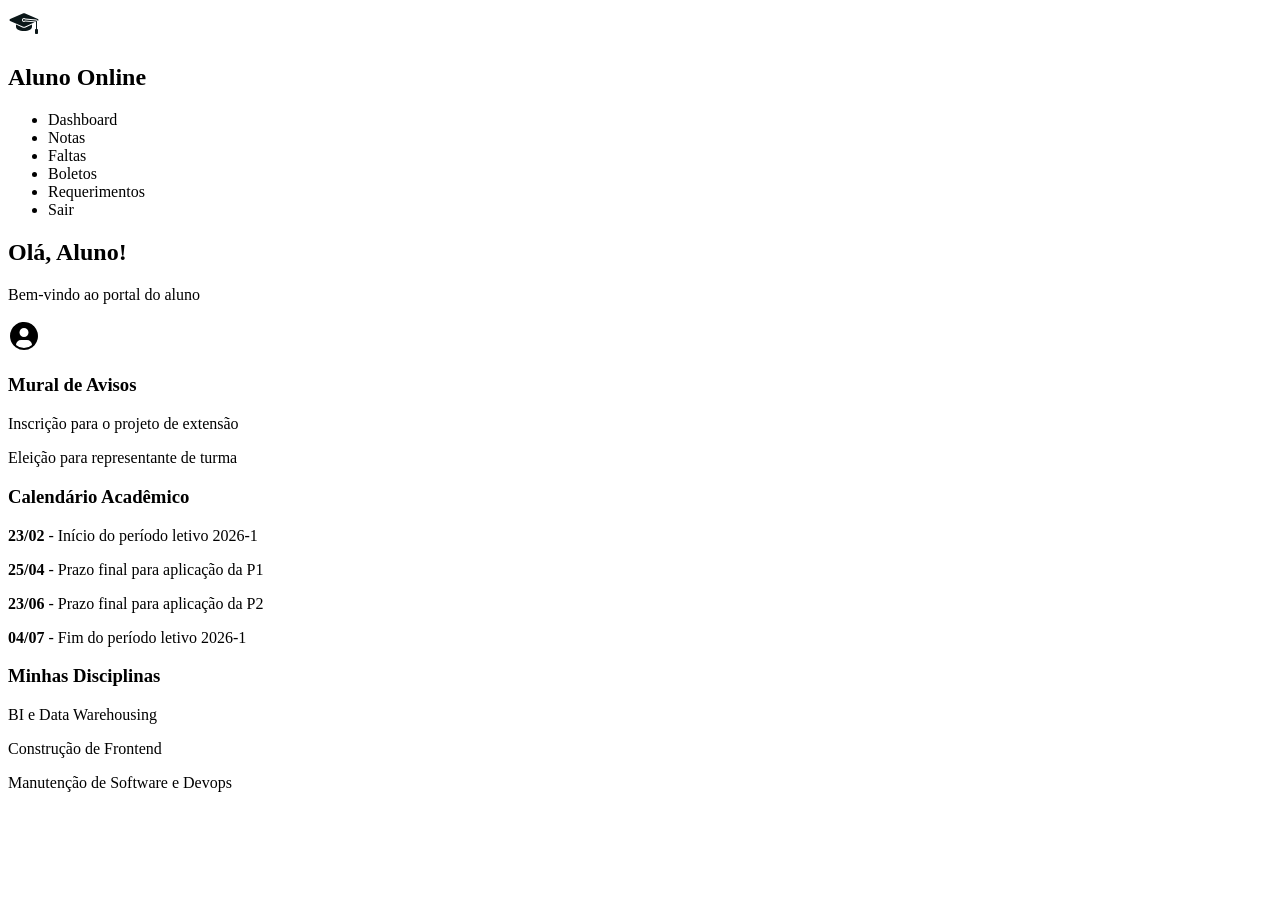
<file: praticas/aluno-online-vanilla/index.html>
<!DOCTYPE html>
<html lang="pt-br">
  <head>
    <meta charset="UTF-8" />
    <meta name="viewport" content="width=device-width, initial-scale=1.0" />
    <title>Aluno Online</title>
  </head>
  <body class="app-container">
    <aside class="sidebar">
      <header class="logo">
        <img src="./public/learn.svg" alt="Logotipo Aluno Online" />
        <h1>Aluno Online</h1>
      </header>

      <nav>
        <ul>
          <li>Dashboard</li>
          <li>Notas</li>
          <li>Faltas</li>
          <li>Boletos</li>
          <li>Requerimentos</li>
          <li>Sair</li>
        </ul>
      </nav>
    </aside>

    <main class="content">
      <header class="topbar">
        <section class="welcome">
          <h2>Olá, Aluno!</h2>
          <p>Bem-vindo ao portal do aluno</p>
        </section>
        <img src="./public/avatar.svg" alt="Avatar do usuário" class="avatar" />
      </header>

      <section class="dashboard-grid">
        <article class="card">
          <header>
            <h3>Mural de Avisos</h3>
          </header>
          <p>Inscrição para o projeto de extensão</p>
          <p>Eleição para representante de turma</p>
        </article>

        <article class="card">
          <header>
            <h3>Calendário Acadêmico</h3>
          </header>
          <p><strong>23/02</strong> - Início do período letivo 2026-1</p>
          <p><strong>25/04</strong> - Prazo final para aplicação da P1</p>
          <p><strong>23/06</strong> - Prazo final para aplicação da P2</p>
          <p><strong>04/07</strong> - Fim do período letivo 2026-1</p>
        </article>

        <article class="card">
          <header>
            <h3>Minhas Disciplinas</h3>
          </header>
          <p>BI e Data Warehousing</p>
          <p>Construção de Frontend</p>
          <p>Manutenção de Software e Devops</p>
        </article>
      </section>
    </main>
    <script type="module" src="./src/main.js"></script>
  </body>
</html>
</file>
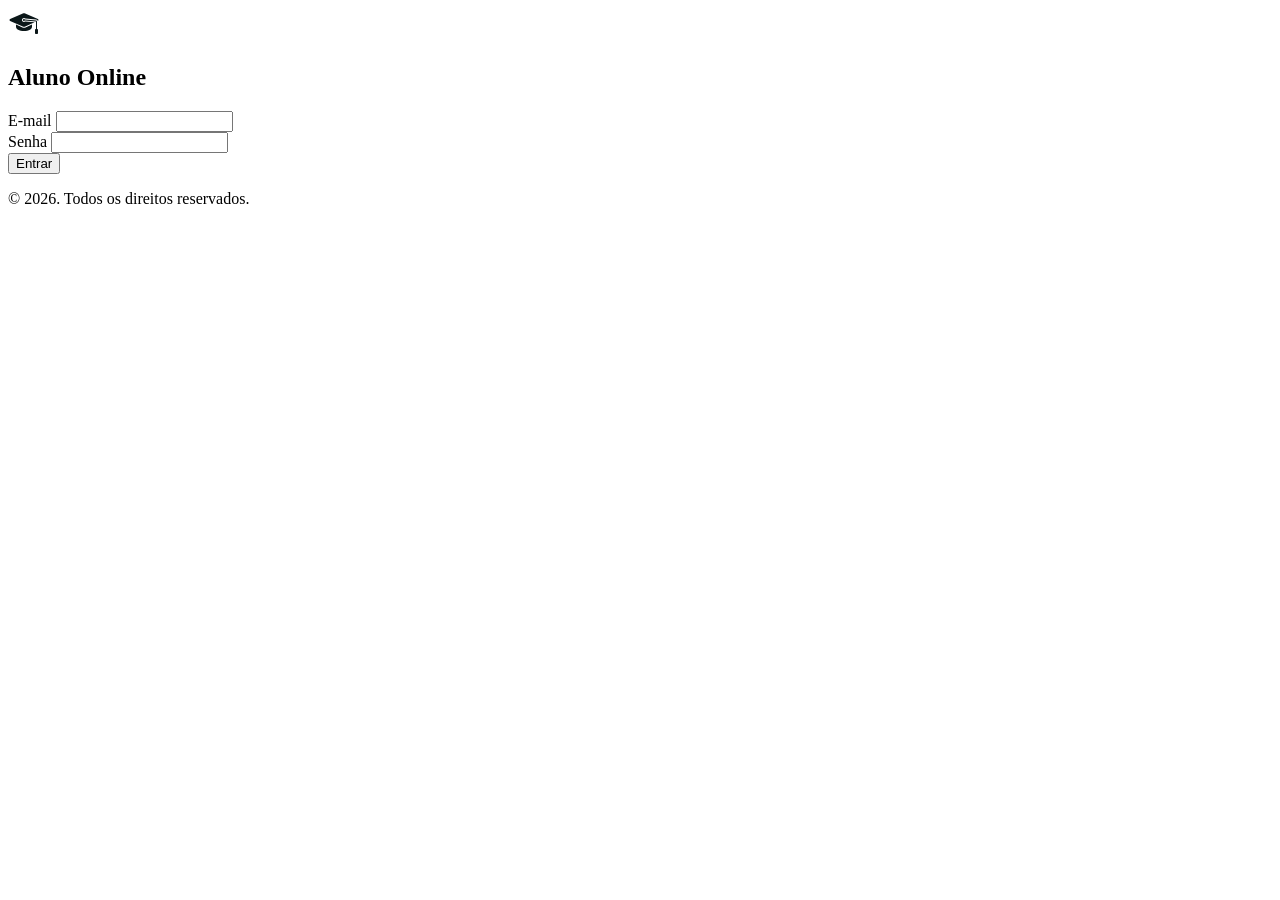
<file: praticas/aluno-online-vanilla/login.html>
<!DOCTYPE html>
<html lang="pt-BR">
  <head>
    <meta charset="UTF-8" />
    <meta name="viewport" content="width=device-width, initial-scale=1.0" />
    <title>Login</title>
  </head>

  <body>
    <main class="login-container">
      <form id="loginForm" class="login-form">
        <img src="./public/learn.svg" alt="" class="imglogin" />

        <section class="namelogin">
          <h1>Aluno Online</h1>
        </section>

        <section class="form-group">
          <label for="email">E-mail</label>
          <input type="email" id="email" />
          <small class="error" id="emailError"></small>
        </section>

        <section class="form-group">
          <label for="senha">Senha</label>
          <input type="password" id="senha" />
          <small class="error" id="senhaError"></small>
        </section>

        <button type="submit">Entrar</button>
      </form>
    </main>
    <footer class="login-footer">
      <p>&copy; 2026. Todos os direitos reservados.</p>
    </footer>

    <script type="module" src="./src/main.js"></script>
  </body>
</html>
</file>
